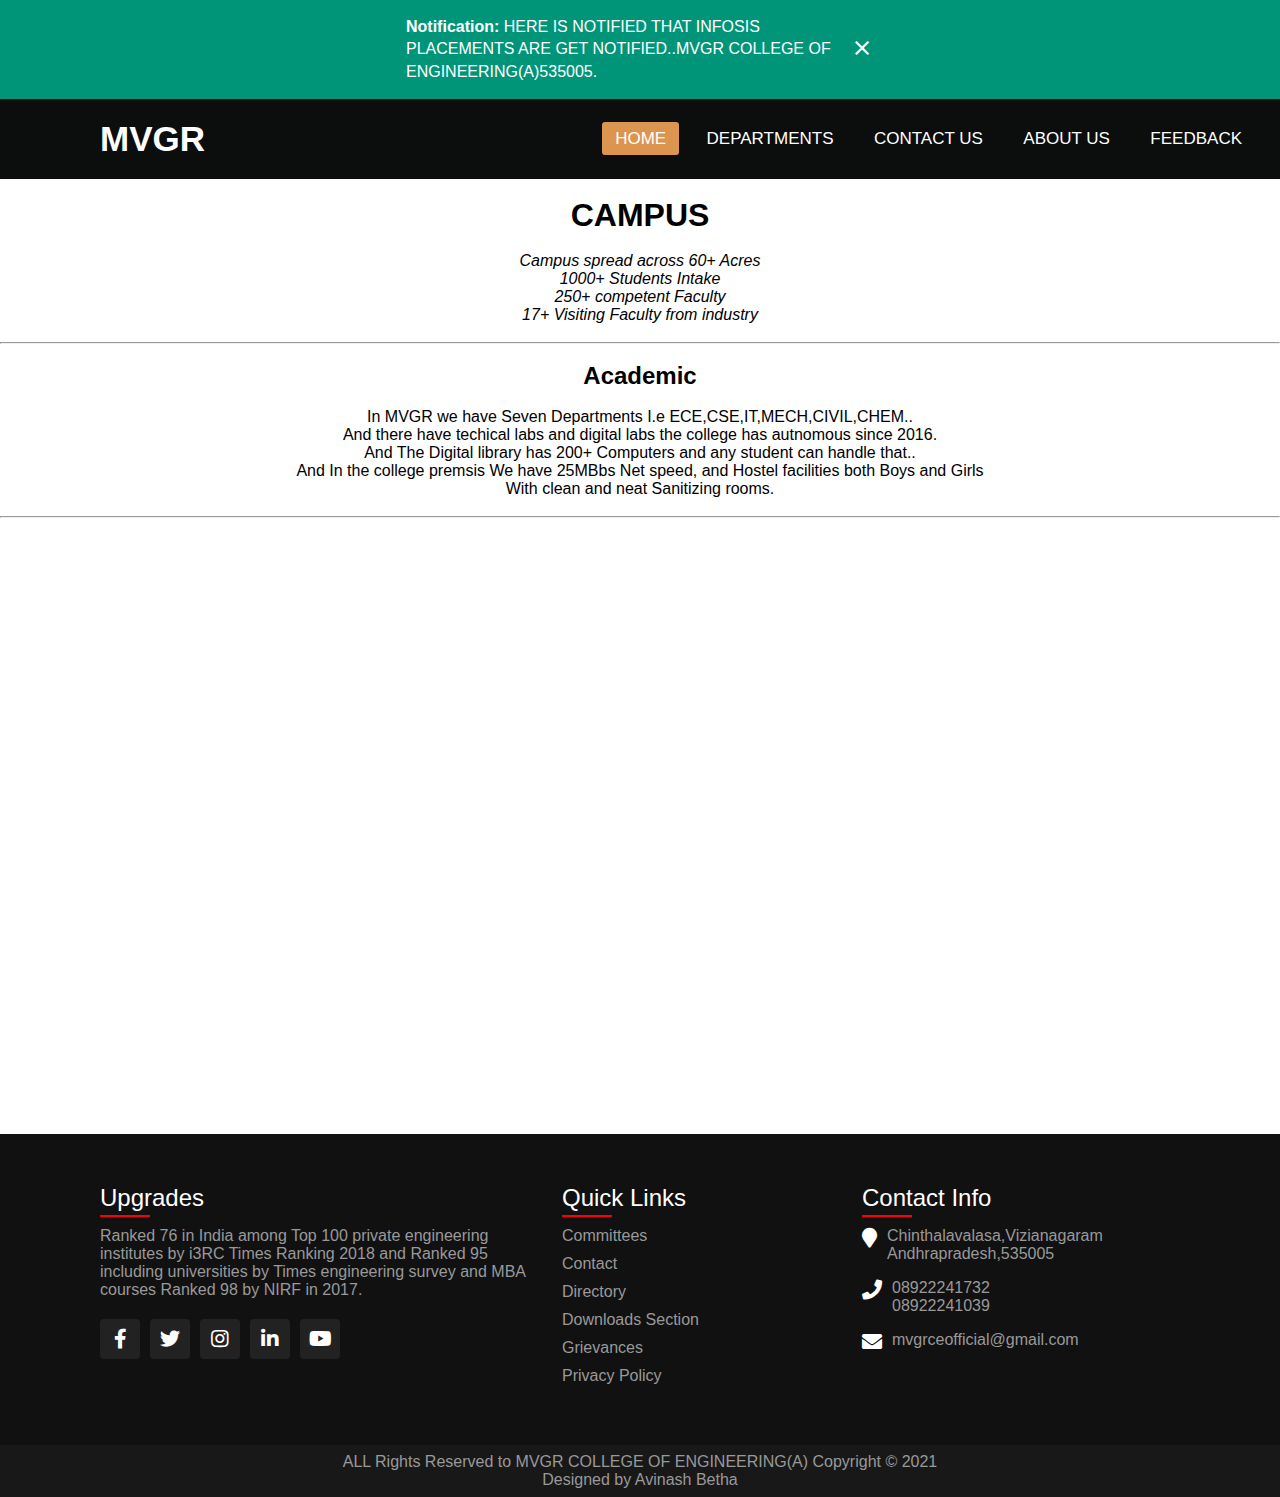
<file: index.html>
<!---
	Developer: Betha Avinash;
	Reg no: 18331A0417;
	College: MVGR College Of ENGINEERING;
	All rights Reserved
	
---------------------->






<!DOCTYPE html>
<html lang="en" dir="ltr">
<head>
	<meta charset="utf-8">
	<title>WELCOME MVGR</title>
	<meta name="viewport" content="width=device-width,initial-scale=1.0">
	<link rel="stylesheet" type="text/css" href="css/mvgrstyles.css">
	<link rel="stylesheet" type="text/css" href="css/footerstyles.css">
	<link rel="stylesheet" href="https://cdnjs.cloudflare.com/ajax/libs/font-awesome/5.15.2/css/all.min.css"/>
	<link rel="shortcut icon" type="text/css" href="logo1.jpg">
     
	<link rel="stylesheet" href="notifier.css">
	<link href="https://fonts.googleapis.com/icon?family=Material+Icons" rel="stylesheet">
	 
	 
	 
	
</head>
<body>
	
	<div class="banner">
    <div class="banner__content">
      <div class="banner__text">
        <strong>Notification:</strong> HERE IS NOTIFIED THAT INFOSIS PLACEMENTS ARE GET NOTIFIED..MVGR COLLEGE OF ENGINEERING(A)535005.
      </div>
      <button class="banner__close" type="button">
        <span class="material-icons">
          close
        </span>
      </button>
    </div>
  </div>
	<script>
		document.querySelector(".banner__close").addEventListener("click", function () {
		  this.closest(".banner").style.display = "none";
		});
	</script>
	
	
	
	
	<header>
	<nav>
	   <input type="checkbox" id="check">
	   <label for="check" class="checkbtn">
			<i class="fa fa-bars"></i>
		</label>
		<label class="logo">MVGR</label>
		
		<ul  class="side">
			<li><a class="active" href="index.html">Home</a></li>
			<li><a href="departments.html">Departments</a></li>
			<!--<li><a href="#">Facilities</a></li>--->
			<li><a href="contactform.php">Contact Us</a></li>
			<li><a href="aboutus.html">About Us</a></li>
			<li><a href="fd.php">Feedback</a></li>
		</ul>
	</nav>
	</header>
		
	<section>
			<br><center><h1>CAMPUS</h1><center>
				<br><p><address>Campus spread across 60+ Acres<br>

						1000+ Students Intake<br>

							250+ competent Faculty<br>

									17+ Visiting Faculty from industry</address></p><br><hr><br>
				<h2>Academic</h2><br>
					<address">In MVGR we have Seven Departments I.e ECE,CSE,IT,MECH,CIVIL,CHEM..
								<br> And there have techical labs and digital labs the college has autnomous since 2016.<br>
								And The Digital library has 200+ Computers and any student can handle that..<br>
								And In the college premsis We have 25MBbs Net speed, and Hostel facilities both Boys and Girls
								<br> With clean and neat Sanitizing rooms.</address><br><br><hr>
					
						
				<!--<h2>Sports</h2><br>
					<address>The College has well developed sports infrastructure in place catering to the student <br>
					needs providing a whole some environment in getting to the stage of inter-university competitions.<br>
					The volley ball court and gymnasium relieve the students from their routine thus providing moral <br>
					energy in taking up new challenges. Dr. P.V.G. Raju Sports complex developed in collaboration with<br>
					Andhra Cricket Association have everything to order in the realm of physical education. <br>
					The students represent the college at various national level events in Cricket, Volley ball, Basket ball, <br>
					etc., proving themselves in all aspects beyond academics.</address><br><hr><hr>-->
					
					
					<!--<marquee style="background-color:yellow;">Upadate! HERE IS NOTIFIED THAT INFOSIS PLACEMENTS ARE GET NOTIFIED..MVGR COLLEGE OF ENGINEERING(A)535005.</marquee><hr><hr>--->
					
				<!---<h2><address>Mvgr Zone<br>
						Research Oriented Holistic Education with focus on Academics & Value Addition.<br>
						Internships/ Industry training/ Live projects<br>
						376/ 64/ 6---->
	
			
	
		
	</section>
	
	
	<!-----------Footer----------------------->
	
	<footer>
		
				<div class="container">
					<div class="sec aboutus">
						<h2>Upgrades</h2>
						<p>Ranked 76 in India among Top 100 private engineering institutes by i3RC Times Ranking 2018 and
	   Ranked 95 including universities by Times engineering survey and MBA courses
	   Ranked 98 by NIRF in 2017.</p>
	   
					<ul class="sci">
					    <li><a href="#"><i class="fab fa-facebook-f"></i></a></li>
					    <li><a href="#"><i class="fab fa-twitter"></i></a></li>
					    <li><a href="#"><i class="fab fa-instagram"></i></a></li>
					    <li><a href="#"><i class="fab fa-linkedin-in"></i></a></li>
					    <li><a href="#"><i class="fab fa-youtube"></i></a></li>
				   </ul>			
				    </div>
					<div class="sec quickLinks">
						<h2>Quick Links</h2>
						<ul>
							<li><a href="#">Committees</a></li>
							<li><a href="contactform.php">Contact</a></li>
							<li><a href="#">Directory</a></li>
							<li><a href="#">Downloads Section</a></li>
							<li><a href="#">Grievances</a></li>
							<li><a href="#">Privacy Policy</a></li>
						</ul>
					</div>
					<div class="sec contact">
						<h2>Contact Info</h2>
						<ul class="info">
							<li>
								<span><i class="fa fa-map-marker" aria-hidden="true"></i></span>
								<span>Chinthalavalasa,Vizianagaram<br>
								      Andhrapradesh,535005</span>
							</li>
							<li>
								<span><i class="fa fa-phone" aria-hidden="true"></i></span>
								<p><a href="tel:08922241732">08922241732</a><br><a href="tel:08922241039">08922241039</a></p>
							</li>
							<li>
								<span><i class="fa fa-envelope" aria-hidden="true"></i></span>
								<p><a href="mailto:mvgrceofficial@gmail.com">mvgrceofficial@gmail.com</p>
							</li>
						</ul>
					</div>
				</div>
	</footer>
	<div class="copyrightText">
		<p>ALL Rights Reserved to MVGR COLLEGE OF ENGINEERING(A) Copyright © 2021</p>
		<p>Designed by Avinash Betha</p>
	</div>


</body>
</html>
</file>
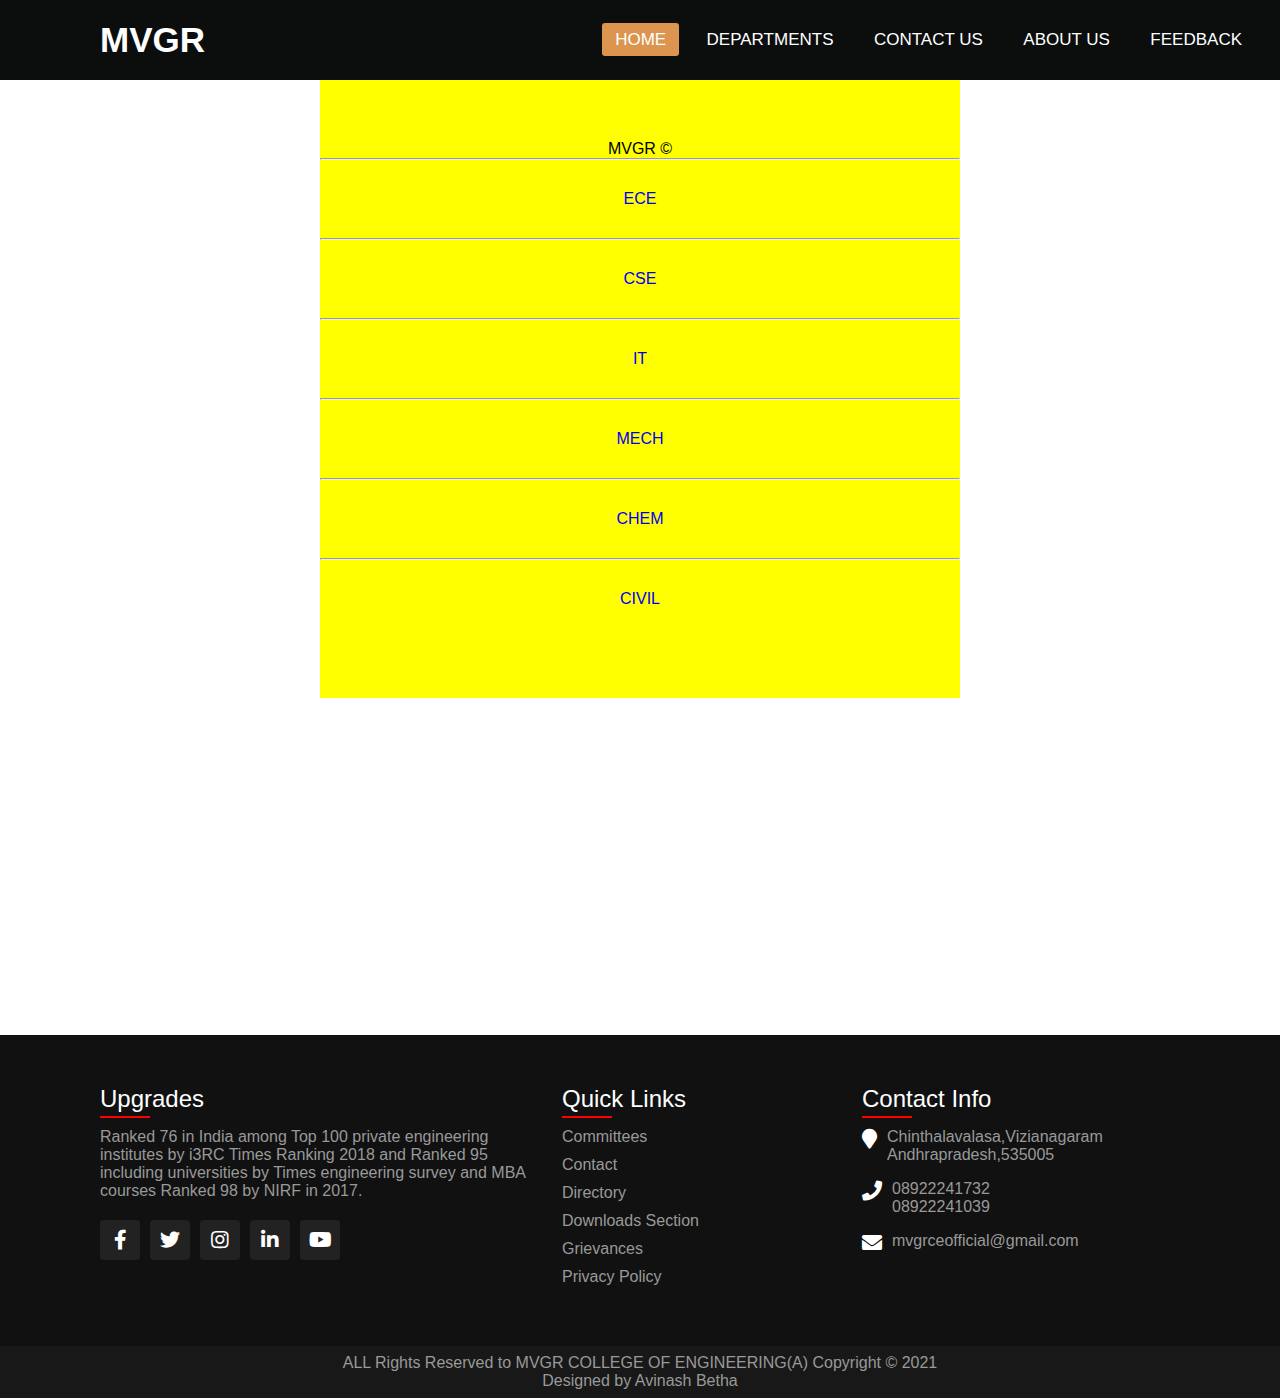
<file: departments.html>
<!DOCTYPE html>
<html lang="en" dir="ltr">
<head>
	<meta charset="utf-8">
	<title>DEPARTMENTS MVGR</title>
	<meta name="viewport" content="width=device-width,initial-scale=1.0">
	<link rel="stylesheet" type="text/css" href="css/mvgrstyles.css">
	<link rel="stylesheet" type="text/css" href="css/footerstyles.css">
	<link rel="stylesheet" href="https://cdnjs.cloudflare.com/ajax/libs/font-awesome/5.15.2/css/all.min.css"/>
     
	 <style>
	 
		.dep {
			background: yellow;
			width: 50%;
			margin: auto;
			text-align: center;
			padding-top: 60px;
			padding-bottom: 60px;
			
		}
		.dep li{
			padding: 30px;
			
			display: block;
		}
	
	
	
	
	</style>
</head>
<body>
	<header>
	<nav>
	   <input type="checkbox" id="check">
	   <label for="check" class="checkbtn">
			<i class="fa fa-bars"></i>
		</label>
		<label class="logo">MVGR</label>
		
		<ul  class="side">
			<li><a class="active" href="index.html">Home</a></li>
			<li><a href="#">Departments</a></li>
			<!--<li><a href="#">Facilities</a></li>--->
			<li><a href="contactform.php">Contact Us</a></li>
			<li><a href="aboutus.html">About Us</a></li>
			<li><a href="fd.php">Feedback</a></li>
		</ul>
	</nav>
	</header>
		
	<section>
			
				<ul class="dep">
					MVGR © <br>
					<hr><li><a href="#">ECE</a></li><hr>
					<li><a href="#">CSE</a></li><hr>
					<li><a href="#">IT</a></li><hr>
					<li><a href="#">MECH</a></li><hr>
					<li><a href="#">CHEM</a></li><hr>
					<li><a href="#">CIVIL</a></li>
				
				
				
				
				<ul>
		
	</section>
	
	
	<!-----------Footer----------------------->
	
	<footer>
		
				<div class="container">
					<div class="sec aboutus">
						<h2>Upgrades</h2>
						<p>Ranked 76 in India among Top 100 private engineering institutes by i3RC Times Ranking 2018 and
	   Ranked 95 including universities by Times engineering survey and MBA courses
	   Ranked 98 by NIRF in 2017.</p>
	   
					<ul class="sci">
					    <li><a href="#"><i class="fab fa-facebook-f"></i></a></li>
					    <li><a href="#"><i class="fab fa-twitter"></i></a></li>
					    <li><a href="#"><i class="fab fa-instagram"></i></a></li>
					    <li><a href="#"><i class="fab fa-linkedin-in"></i></a></li>
					    <li><a href="#"><i class="fab fa-youtube"></i></a></li>
				   </ul>			
				    </div>
					<div class="sec quickLinks">
						<h2>Quick Links</h2>
						<ul>
							<li><a href="#">Committees</a></li>
							<li><a href="contactform.php">Contact</a></li>
							<li><a href="#">Directory</a></li>
							<li><a href="#">Downloads Section</a></li>
							<li><a href="#">Grievances</a></li>
							<li><a href="#">Privacy Policy</a></li>
						</ul>
					</div>
					<div class="sec contact">
						<h2>Contact Info</h2>
						<ul class="info">
							<li>
								<span><i class="fa fa-map-marker" aria-hidden="true"></i></span>
								<span>Chinthalavalasa,Vizianagaram<br>
								      Andhrapradesh,535005</span>
							</li>
							<li>
								<span><i class="fa fa-phone" aria-hidden="true"></i></span>
								<p><a href="tel:08922241732">08922241732</a><br><a href="tel:08922241039">08922241039</a></p>
							</li>
							<li>
								<span><i class="fa fa-envelope" aria-hidden="true"></i></span>
								<p><a href="mailto:mvgrceofficial@gmail.com">mvgrceofficial@gmail.com</p>
							</li>
						</ul>
					</div>
				</div>
	</footer>
	<div class="copyrightText">
		<p>ALL Rights Reserved to MVGR COLLEGE OF ENGINEERING(A) Copyright © 2021</p>
		<p>Designed by Avinash Betha</p>
	</div>


</body>
</html>
</file>
<file: css/mvgrstyles.css>
*{
	padding: 0;
	margin: 0;
	text-decoration: none;
	list-style: none;
	box-sizing: border-box;
}
body{
	font-family:  Rockwell,Calibri;
}
nav{
	background: #0c0d0d;  
	height: 80px;
	width: 100%;
}
label.logo{
	color: white;
	font-size: 35px;
	line-height: 80px;
	padding: 0 100px;
	font-weight: bold;
}
nav .side{
	float: right;
	margin-right: 20px;
}
nav .side li{
	display: inline-block;
	line-height: 80px;
	margin: 0 5px;
}
nav .side li a{
	color: white;
	font-size: 17px;
	padding: 7px 13px;
	border-radius: 3px;
	text-transform: uppercase;
}
.side a.active,a:hover{
	background: #db954f;     /*#1b9bff*/
	transition: 0.5s;
}
.checkbtn{
	font-size: 30px;
	color: white;
	float: right;
	line-height: 80px;
	margin-right: 40px;
	cursor: pointer;
	display: none;
}
#check{
	display: none;
}
@media(max-width: 952px){
	label.logo{
		font-size: 30px;
		padding-left: 50px;
	}
	nav .side li a{
		font-size: 16px;
	}
}
@media(max-width: 858px){
	.checkbtn{
		display: block;
	}	
	.side{
		position: fixed;
		width: 100%;
		height: 100vh;
		background: #44c2c0;	 /*#2c3e50*/
		top: 80px;
		left: -100%;
		text-align: center;
		transition: all 0.5s;
	}
	nav .side li{
		display: block;
		margin: 50px 0;
		line-height: 20px;
	}
	nav .side li a{
		font-size: 20px;
	}
	.side a:hover,a.active{
		background: none;
		color: #2c8701;   /*#0082e6*/
	}
	#check:checked ~ .side{
		left: 0;
	}
}
/*----------------pics ------------------------------*/

/*#slider {
	overflow: hidden;
}
#slider figure {
	position: relative;
	width: 500%;
	margin: 0;
	left: 0;
	animation: 20s slider infinite;
}
#slider figure img {
	width: 10%;
	float: left;
	height: 55vh;
}

@keyframes slider {
	0% {
		left: 0;
	}
	20% {
		left: 0;
	}
	25% {
		left: -100%;
	}
	45% {
		left: -100%;
	}
	50% {
		left: -200%;
	}
	70% {
		left: -200%;
	}
	75% {
		left: -300%;
	}
	95% {
		left: -300%;
	}
	100% {
		left: -400%;
	}
}*/
/*--------------section frame background image ----------*/
	section{
	
	height: calc(115vh - 80px);
	margin-left: auto;
	margin-right: auto;
}

/*..............footer styles...............*/
@media(max-width: 858px){
	
	section{
		height: calc(90vh - 80px);
	}
}
</file>
<file: css/footerstyles.css>
/*--------------footer styles designed by avinash betha---------------*/
*{
	margin: 0;
	padding: 0;
	box-sizing: border-box;
	font-family: 'poppins',Rockwell,Calibri,sans-serif;
}
footer{
	position: relative;
	width: 100%;
	height: auto;
	padding: 50px 100px;
	background: #111;
	display: flex;
	justify-content: space-between;
	flex-wrap: wrap;
}
footer .container{
	display: flex;
	justify-content: space-between;
	flex-wrap: wrap;
	flex-direction: row;
}
footer .container .sec{
	margin-right: 30px;
}
footer .container .sec.aboutus{
	width: 40%;
}
footer .container h2{
	position: relative;
	color: #fff;
	font-weight: 500;
	margin-bottom: 15px;
}
footer .container h2:before{
	content: '';
	position: absolute;
	bottom: -5px;
	left: 0;
	width: 50px;
	height: 2px;
	background: #f00;
}
footer p{
	color: #999;
}
.sci{
	margin-top: 20px;
	display: flex;
}
.sci li{
	list-style: none;
}
.sci li a{
	display: inline-block;
	width: 40px;
	height: 40px;
	background: #222;
	display: flex;
	justify-content: center;
	align-items: center;
	margin-right: 10px;
	text-decoration: none;
	border-radius: 10px;
	text-decoration: none;
	border-radius: 4px;
}
.sci li a:hover{
	background: #f00;
}
.sci li a .fab{
	color: #fff;
	font-size: 20px;
}
.quickLinks{
	position: relative;
	width: 25%;
}
.quickLinks ul li{
	list-style: none;
}
.quickLinks ul li a{
	color: #999;
	text-decoration: none;
	margin-bottom: 10px;
	display: inline-block;
}
.quickLinks ul li a:hover{
	background: none;
	color: #fff;
}
.contact{
	width: calc(35% - 60px);
	margin-right: 0 !important;
}
.contact .info{
	position: relative;
}
.contact .info li{
	display: flex;
	margin-bottom: 16px;
}
.contact .info li span:nth-child(1) {
	color: #fff;
	font-size: 20px;
	margin-right: 10px;
	
}
.contact .info li span{
	color: #999;
}
.contact .info li a{
	color: #999;
	text-decoration: none;
}
.contact .info li a:hover{
	color: #fff;
}
.copyrightText{
	width: 100%;
	background: #181818;
	padding: 8px 100px;
	text-align: center;
	color: #999;
}
@media(max-width: 991px){
	footer{
		padding: 40px;
	}
	footer .container{
		flex-direction: column;
	}
	footer .container .sec{
		margin-right: 0;
		margin-bottom: 40px;
	}
	footer .container .sec.aboutus,.quickLinks,.contact{
		width: 100%;
	}
	.copyrightText{
		padding: 8px 10px;	/*8px 40px*/
	}
}
</file>
<file: notifier.css>
html,
			body {
			  margin: 0;
			}

			.banner {
			  background: #009579;
			}

			.banner__content {
			  padding: 16px;
			  max-width: 500px;
			  margin: 0 auto;
			  display: flex;
			  align-items: center;
			}

			.banner__text {
			  flex-grow: 1;
			  line-height: 1.4;
			  font-family: "Quicksand", sans-serif;
			}

			.banner__close {
			  background: none;
			  border: none;
			  cursor: pointer;
			}

			.banner__text,
			.banner__close > span {
			  color: #ffffff;
			}
</file>
